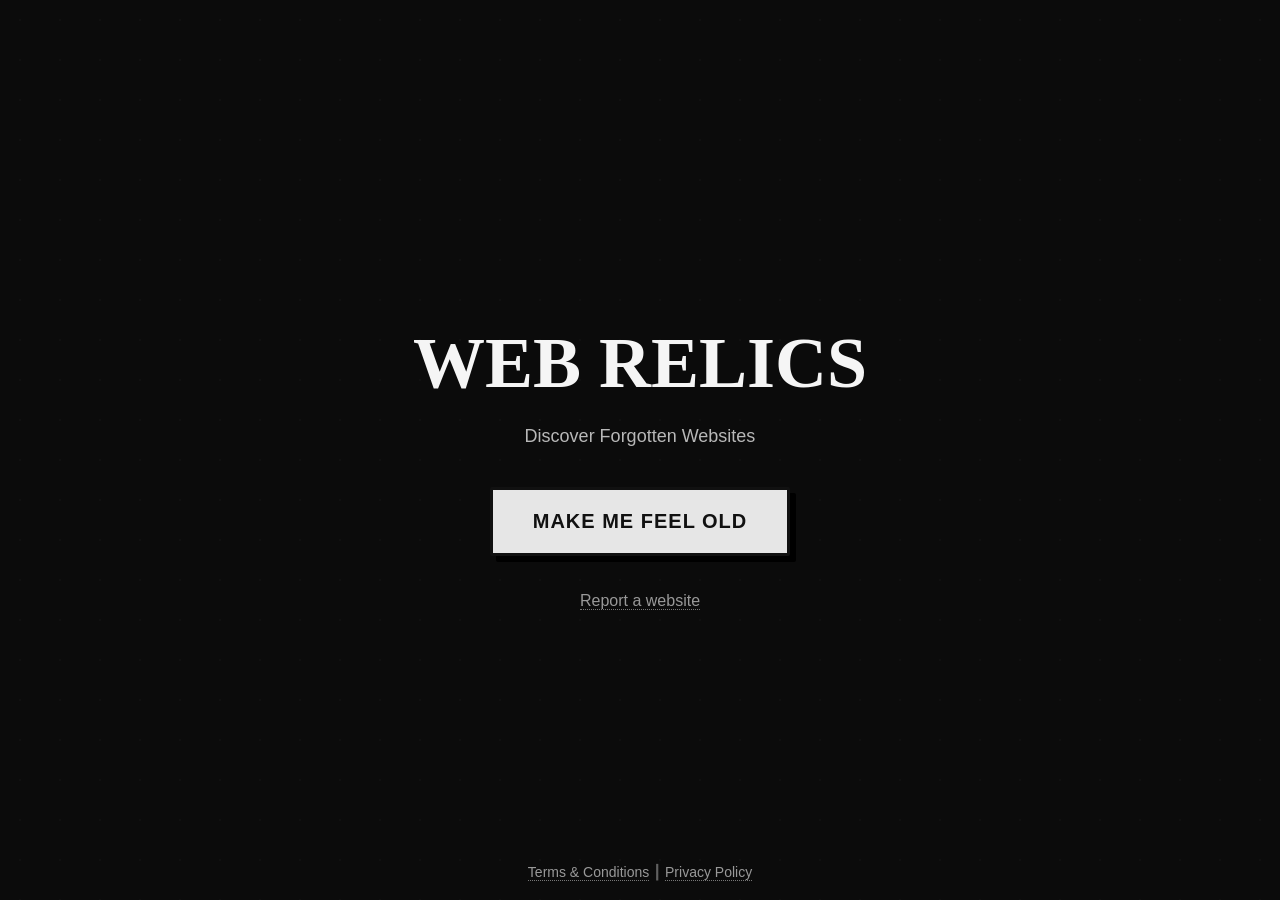
<file: index.html>
<!doctype html>
<html lang="en">
  <head>
    <meta charset="UTF-8" />
    <meta name="google-site-verification" content="6BRh8xme0KEfdSo_LCfKhMB2Q_p5w682IcvjXwm1-8s" />
    <meta name="google-adsense-account" content="ca-pub-7428465391699563">
    <script defer src="https://cloud.umami.is/script.js" data-website-id="469dca07-7d83-4f54-97ed-599dd2865f76"></script>
    <meta name="viewport" content="width=device-width, initial-scale=1.0" />
    <link rel="icon" href="/favicon.ico" />

    <title>Web Relics</title>
    <meta
      name="description"
      content="Discover forgotten websites from the early internet. Explore fan pages, personal blogs, and classic web gems from the 90s and early 2000s."
    />

    <meta name="robots" content="index, follow" />

    <link rel="stylesheet" href="style.css" />
    <link rel="canonical" href="https://webrelics.org/" />
    <meta
      property="og:title"
      content="Web Relics — Discover Forgotten Websites"
    />
    <meta
      property="og:description"
      content="Explore forgotten websites from the early internet."
    />
    <meta property="og:type" content="website" />
    <meta property="og:url" content="https://webrelics.org/" />
    <meta property="og:image" content="https://webrelics.org/favicon.png" />
  </head>

  <body>
    <main class="container">
      <h1 class="title">
        <span>WEB RELICS</span>
      </h1>

      <p id="tagline" class="subtitle">
        Explore forgotten corners of the early internet.
      </p>

      <button id="randomBtn" class="relic-btn">Make me feel old</button>

      <p class="report-link">
        <a href="report">Report a website</a>
      </p>
    </main>

    <footer class="footer">
      <span>
        <a href="terms&conditions" class="footer-link">Terms & Conditions</a>
        <span class="divider">┃</span>
        <a href="privacy" class="footer-link">Privacy Policy</a>
      </span>
    </footer>

    <script src="script.js"></script>
  </body>
</html>
</file>
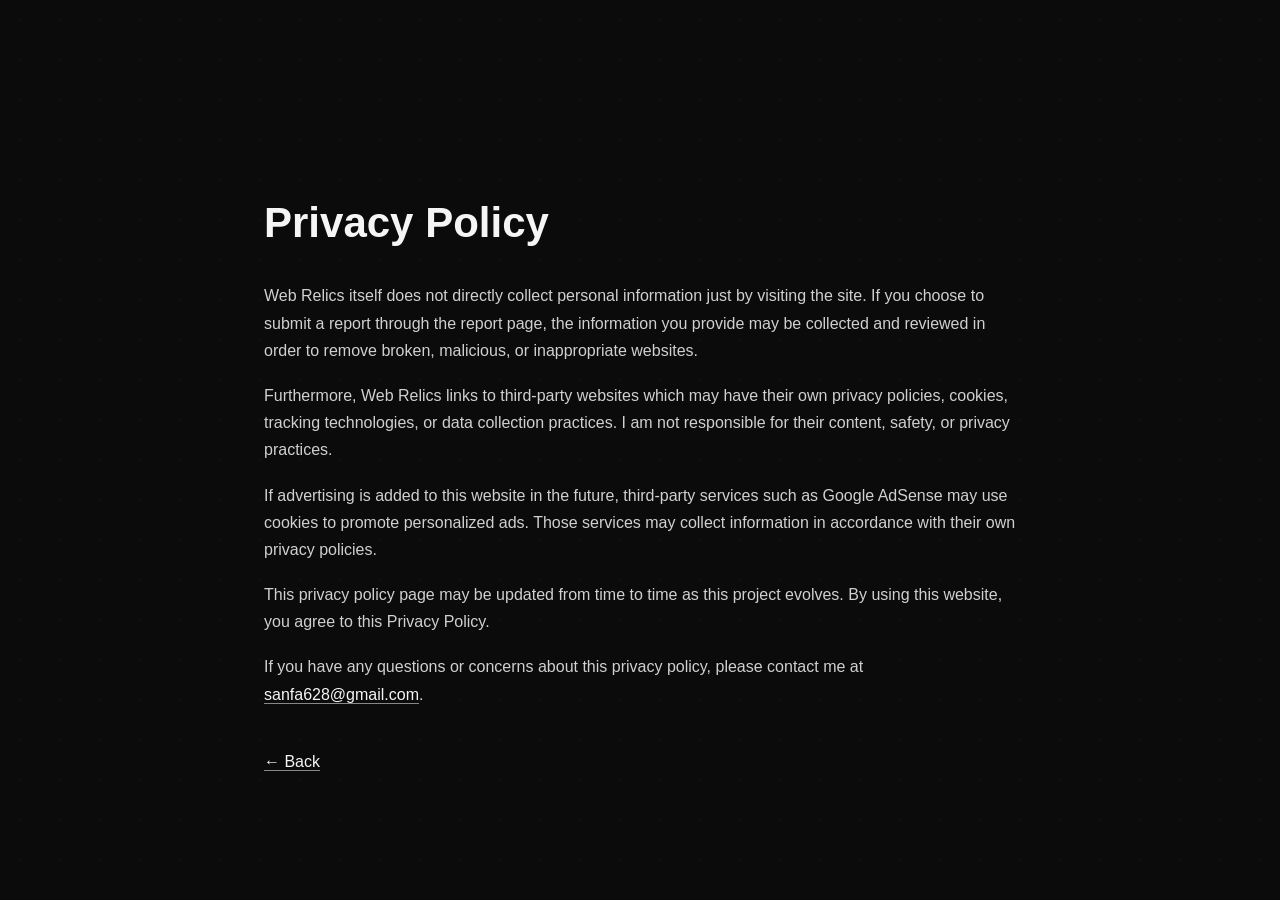
<file: privacy.html>
<!doctype html>
<html lang="en">
  <head>
    <meta charset="UTF-8" />
    <meta name="viewport" content="width=device-width, initial-scale=1.0" />
    <link rel="icon" type="image/png" href="/favicon.png" />
    <title>Web Relics - Privacy Policy</title>
    <meta name="description" content="Privacy policy for Web Relics." />
    <link rel="stylesheet" href="style.css" />
  </head>

  <body class="legal-body">
    <main class="legal-page">
      <h1>Privacy Policy</h1>

      <p>
        Web Relics itself does not
        directly collect personal information just by visiting the site.
        If you choose to submit a report through the report page, the
        information you provide may be collected and reviewed in order to remove
        broken, malicious, or inappropriate websites.
      </p>

      <p>
        Furthermore, Web Relics links to third-party websites which may have their own
        privacy policies, cookies, tracking technologies, or data collection
        practices. I am not responsible for their content, safety, or privacy practices.
      </p>

      <p>
        If advertising is added to this website in the future, third-party
        services such as Google AdSense may use cookies
        to promote personalized ads. Those services may collect information in
        accordance with their own privacy policies.
      </p>

      <p>
        This privacy policy page may be updated from time to time as this project
        evolves. By using this website, you agree to this Privacy Policy.
      </p>

      <p>
        If you have any questions or concerns about this privacy policy, please
        contact me at
        <a href="mailto:sanfa628@gmail.com">sanfa628@gmail.com</a>.
      </p>

      <p class="back-link">
        <a href="index" class="back-btn">← Back</a>
      </p>
    </main>
  </body>
</html>
</file>
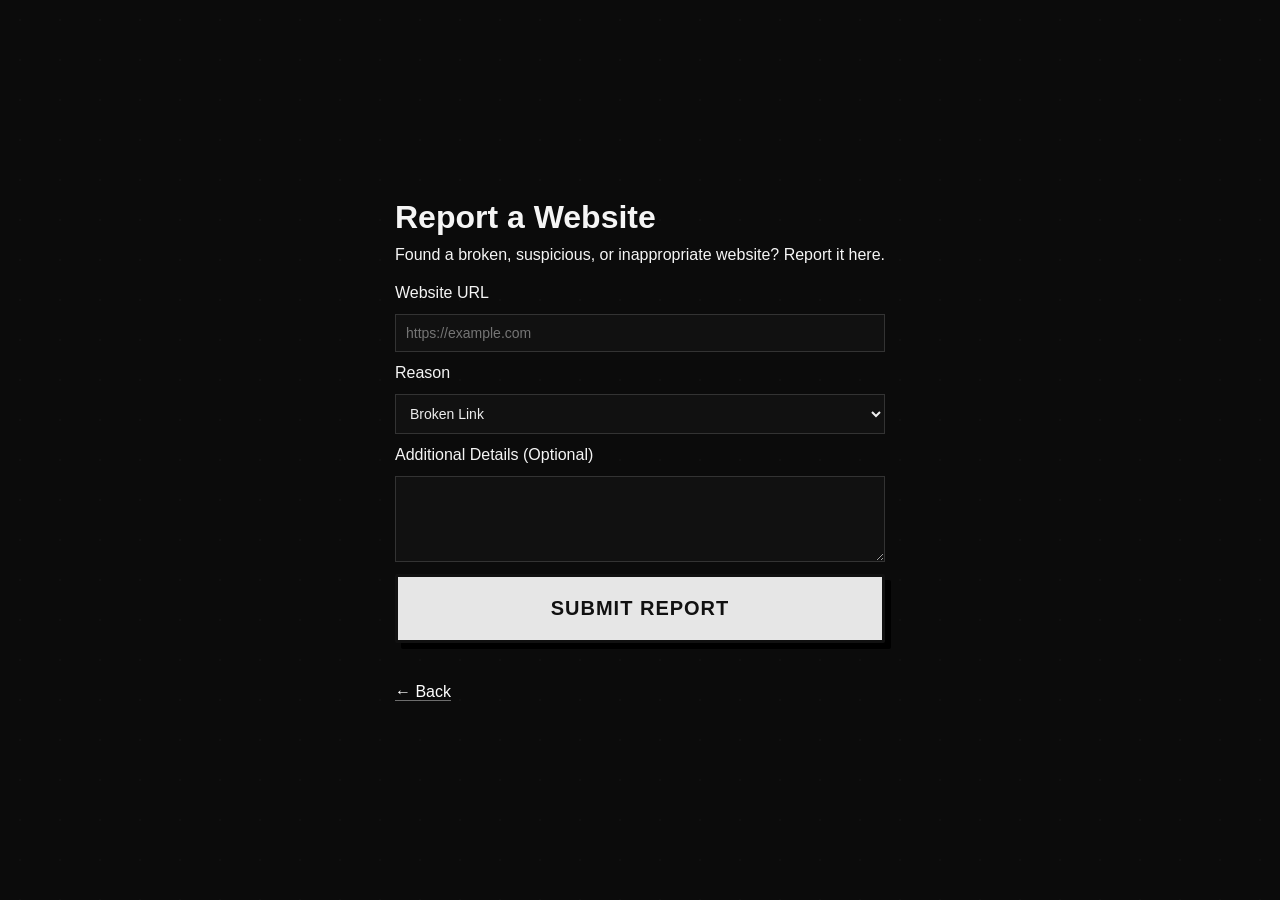
<file: report.html>
<!doctype html>
<html lang="en">
  <head>
    <meta charset="UTF-8" />
    <meta name="viewport" content="width=device-width, initial-scale=1.0" />
    <title>Web Relics - Report a Website</title>
    <link rel="stylesheet" href="style.css" />
    <link rel="icon" type="image/png" href="/favicon.png" />
  </head>

  <body class="report-body">
    <main class="report-body">
      <h1>Report a Website</h1>

      <p>
        Found a broken, suspicious, or inappropriate website? Report it here.
      </p>

      <form action="https://formspree.io/f/xqeygljd" method="POST">
        <label>Website URL</label>
        <input
          type="url"
          name="url"
          required
          placeholder="https://example.com"
        />

        <label>Reason</label>
        <select name="reason">
          <option>Broken Link</option>
          <option>Inappropriate Content</option>
          <option>Malicious Content</option>
          <option>Other</option>
        </select>

        <label>Additional Details (Optional)</label>
        <textarea name="message" rows="4"></textarea>

        <button type="submit" class="relic-btn">Submit Report</button>
      </form>

      <p class="back-link">
        <a href="index" class="back-btn">← Back</a>
      </p>
    </main>
  </body>
</html>
</file>
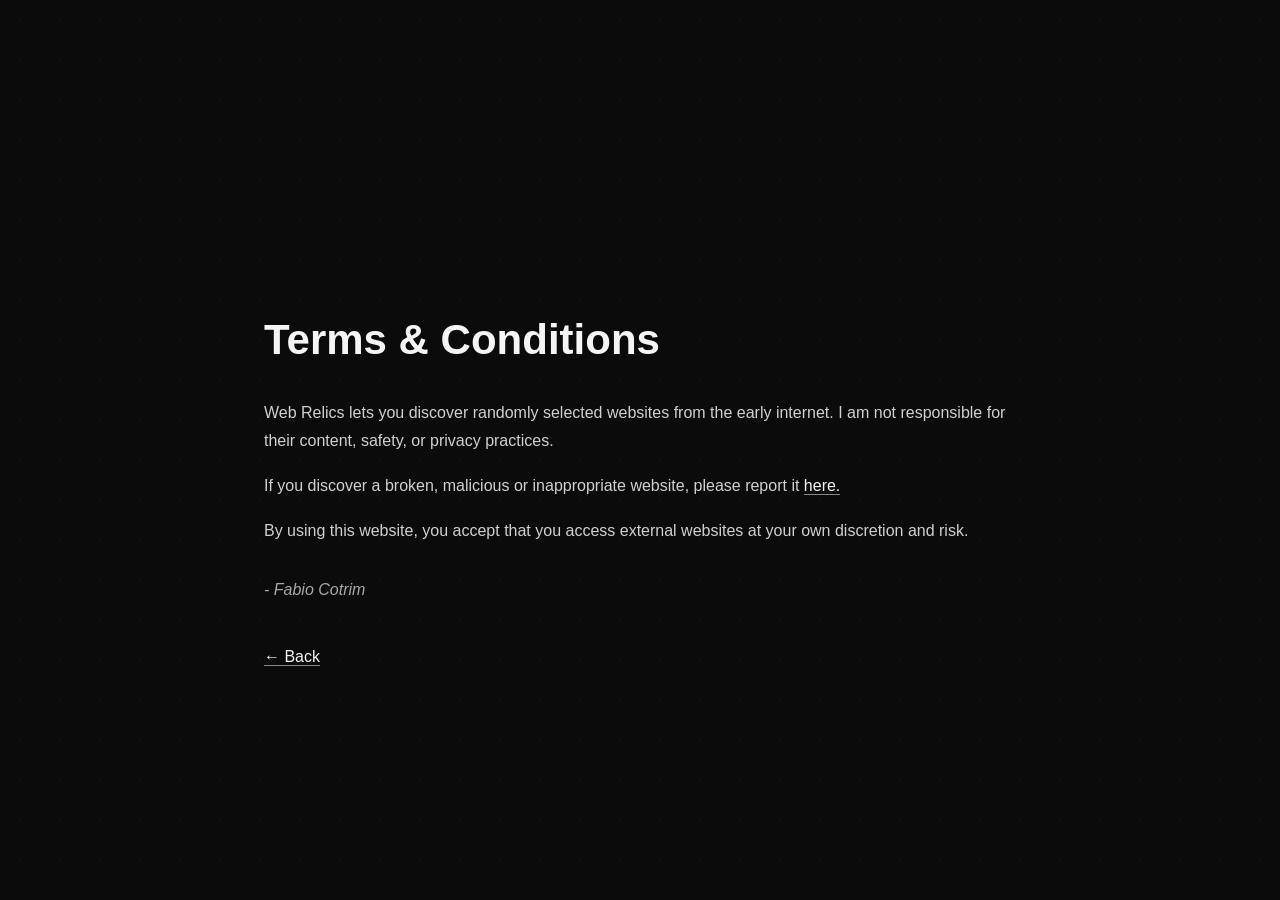
<file: terms&conditions.html>
<!DOCTYPE html>
<html lang="en">
  <head>
    <meta charset="UTF-8" />
    <meta name="viewport" content="width=device-width, initial-scale=1.0" />
    <title>Web Relics - Terms & Conditions</title>
    <link rel="stylesheet" href="style.css" />
    <link rel="icon" type="image/png" href="/favicon.png" />
  </head>

  <body>
    <main class="legal-page">
      <h1>Terms & Conditions</h1>

      <p>
        Web Relics lets you discover randomly selected websites from the early internet.
        I am not responsible for their content, safety, or
        privacy practices.
      </p>

      <p>
        If you discover a broken, malicious or inappropriate website, please report it
        <a
          href="report"
          >here.</a
        >
      </p>

      <p>
        By using this website, you accept that you access external websites at
        your own discretion and risk.
      </p>

      <p class="signature">- Fabio Cotrim</p>

      <p class="back-link">
        <a href="index" class="back-btn">← Back</a>
      </p>
    </main>
  </body>
</html>
</file>
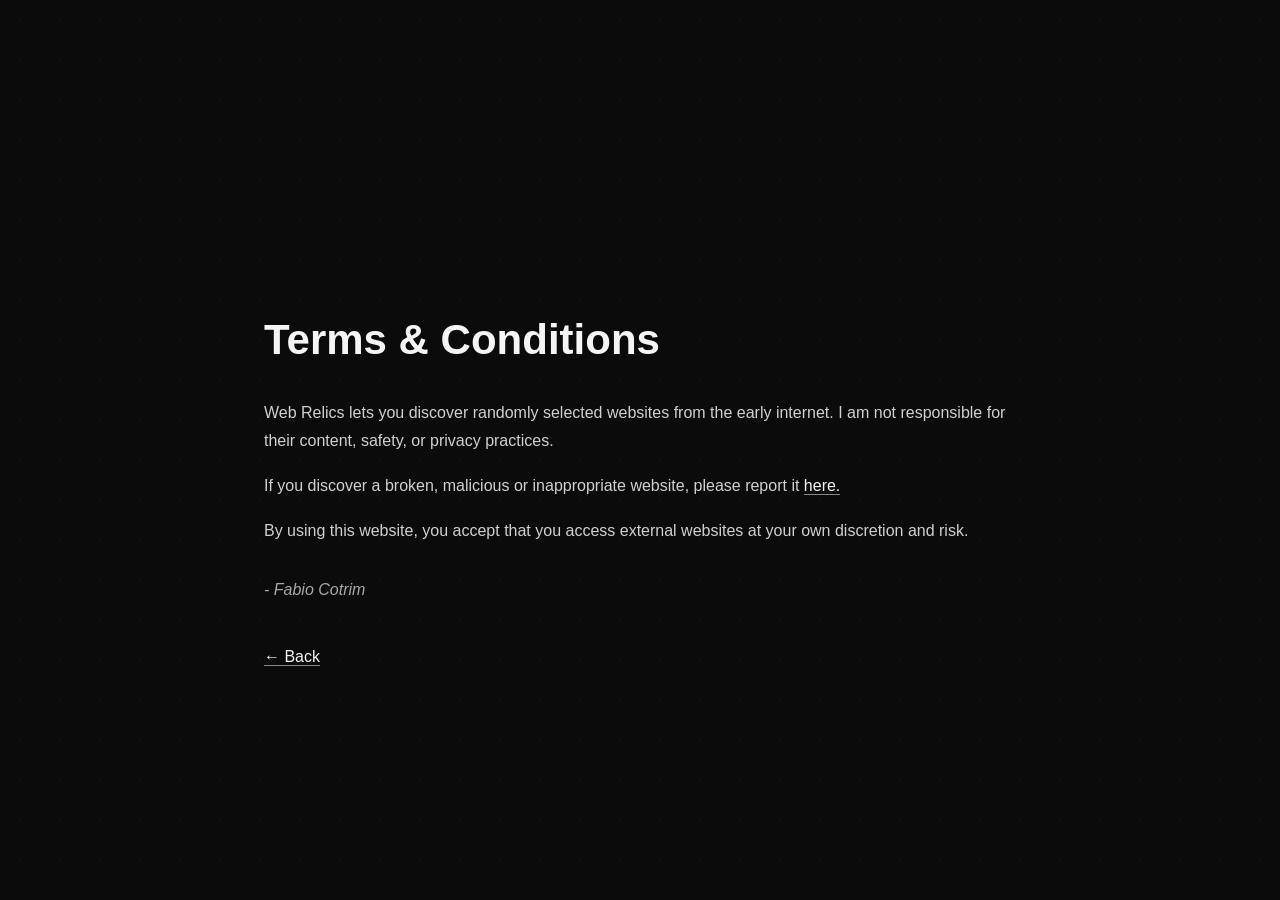
<file: terms.html>
<!DOCTYPE html>
<html lang="en">
  <head>
    <meta charset="UTF-8" />
    <title>Web Relics - Terms & Conditions</title>
    <link rel="stylesheet" href="style.css" />
    <link rel="icon" type="image/png" href="/favicon.png" />
  </head>

  <body>
    <main class="legal-page">
      <h1>Terms & Conditions</h1>

      <p>
        Web Relics lets you discover randomly selected websites from the early internet.
        I am not responsible for their content, safety, or
        privacy practices.
      </p>

      <p>
        If you discover a broken, malicious or inappropriate website, please report it
        <a
          href="report"
          >here.</a
        >
      </p>

      <p>
        By using this website, you accept that you access external websites at
        your own discretion and risk.
      </p>

      <p class="signature">- Fabio Cotrim</p>

      <p class="back-link">
        <a href="index" class="footer-link">← Back</a>
      </p>
    </main>
  </body>
</html>
</file>
<file: style.css>
@font-face {
  font-family: "Relic-Regular";
  src: url("./Relic-Regular.otf") format("opentype");
}

* {
  box-sizing: border-box;
  margin: 0;
  padding: 0;
}

body {

  font-family: Arial, sans-serif;

  background: #0b0b0b;

  background-image: radial-gradient(#ffffff05 1px, transparent 1px);
  background-size: 40px 40px;

  color: #f5f5f5;

  min-height: 100vh;

  display: flex;

  justify-content: center;

  align-items: flex-start;

  padding-top: 280px;

}

/* layout */

.container {

  text-align: center;

  max-width: 700px;

  padding: 40px;
}

/* title */

.title {

  font-family: "Cinzel", serif;

  font-size: 72px;

  text-align: center;

  line-height: 1.2;
  letter-spacing: 0px;
  margin-bottom: 20px;
}

.title span {
  display: block;
}


.title span:nth-child(2) {

  font-size: 40px;

  letter-spacing: 2px;

}

/* subtitle */

.subtitle {

  color: #b8b8b8;

  margin-bottom: 40px;

  font-size: 18px;
}

/* vintage button */

.relic-btn {

  font-size: 20px;

  padding: 20px 40px;

  background: #e6e6e6;

  color: #111;

  border: 3px solid #111;

  border-radius: 2px;

  cursor: pointer;

  font-weight: bold;

  text-transform: uppercase;

  letter-spacing: 1px;

  transition: all 0.12s ease;

  box-shadow:
    6px 6px 0 #000;
}

/* hover */

.relic-btn:hover {

  transform: translateY(-2px);

  box-shadow:
    8px 8px 0 #000;
}

/* click */

.relic-btn:active {

  transform: translateY(4px);

  box-shadow:
    2px 2px 0 #000;
}

.footer {
  position: fixed;
  bottom: 20px;
  left: 0;
  right: 0;

  display: flex;
  justify-content: center;

  font-size: 14px;
  color: #999;
}

.footer-link {
  color: #999;
  text-decoration: none;
  border-bottom: 1px dotted #777;
}

.footer-link:hover {
  color: #fff;
  border-bottom: 1px solid #fff;
}

.divider {
  margin: 0 0px;
  opacity: 0.6;
}

.footer-credit {
  opacity: 0.7;
}

.legal-page {
  max-width: 800px;
  margin: 0 auto;
  padding: 24px 24px;
  color: #f5f5f5;
  line-height: 1.7;
}

.legal-page h1 {
  margin-bottom: 24px;
  font-size: 42px;
}

.legal-page p {
  margin-bottom: 18px;
  color: #d0d0d0;
}

.legal-page a {
  color: #f5f5f5;
  text-decoration: none;
  border-bottom: 1px solid #888;
}

.legal-page a:hover {
  border-bottom-color: #fff;
}

.signature {
  margin-top: 32px;
  font-style: italic;
  opacity: 0.8;
}

.back-link {
  margin-top: 40px;
  color: #f5f5f5;
}

.back-btn {
  color: white;
  text-decoration: none;
  border-bottom: 1px solid rgba(255, 255, 255, 0.4);
  transition: border-color 0.2s ease;
}

.back-btn:hover {
  border-bottom: 1px solid rgba(255, 255, 255, 0.9);
}

/* mobile adjustments */

@media (max-width: 600px) {

  .title span {
    display: inline;
  }

  /* add spacing between the words */
  .title span:first-child {
    margin-right: 10px;
  }

  body {
    padding-top: 180px;
  }

  .title {
    font-size: 52px;
  }

  .title span:nth-child(2) {
    font-size: 30px;
  }

  .subtitle {
    font-size: 16px;
  }

  .relic-btn {
    font-size: 20px;
    padding: 16px 28px;
  }

  .report-body {
    padding: 10px;
  }

}

body.report-body {
  min-height: 100vh;
  display: flex;
  justify-content: center;
  align-items: center;
  padding-top: 0;
}

.report-body p:first-of-type {
  margin-top: 10px;
}

form {
  display: flex;
  flex-direction: column;
  gap: 12px;
  margin-top: 20px;
}

input, textarea, select {
  padding: 10px;
  background: #111;
  border: 1px solid #333;
  color: #eee;
  font-size: 14px;
}

textarea {
  resize: vertical;
}

.footer-link,
.footer-link:visited {
  color: #999;
}

.report-link {
  margin-top: 36px;
}

.report-link a {
  color: #999;
  text-decoration: none;
  border-bottom: 1px dotted #777;
}

.report-link a:hover {
  color: #fff;
  border-bottom: 1px solid #fff;
}

.legal-body {
  min-height: 100vh;
  display: flex;
  justify-content: center;
  align-items: center;
  padding-top: 80px;
}
</file>
